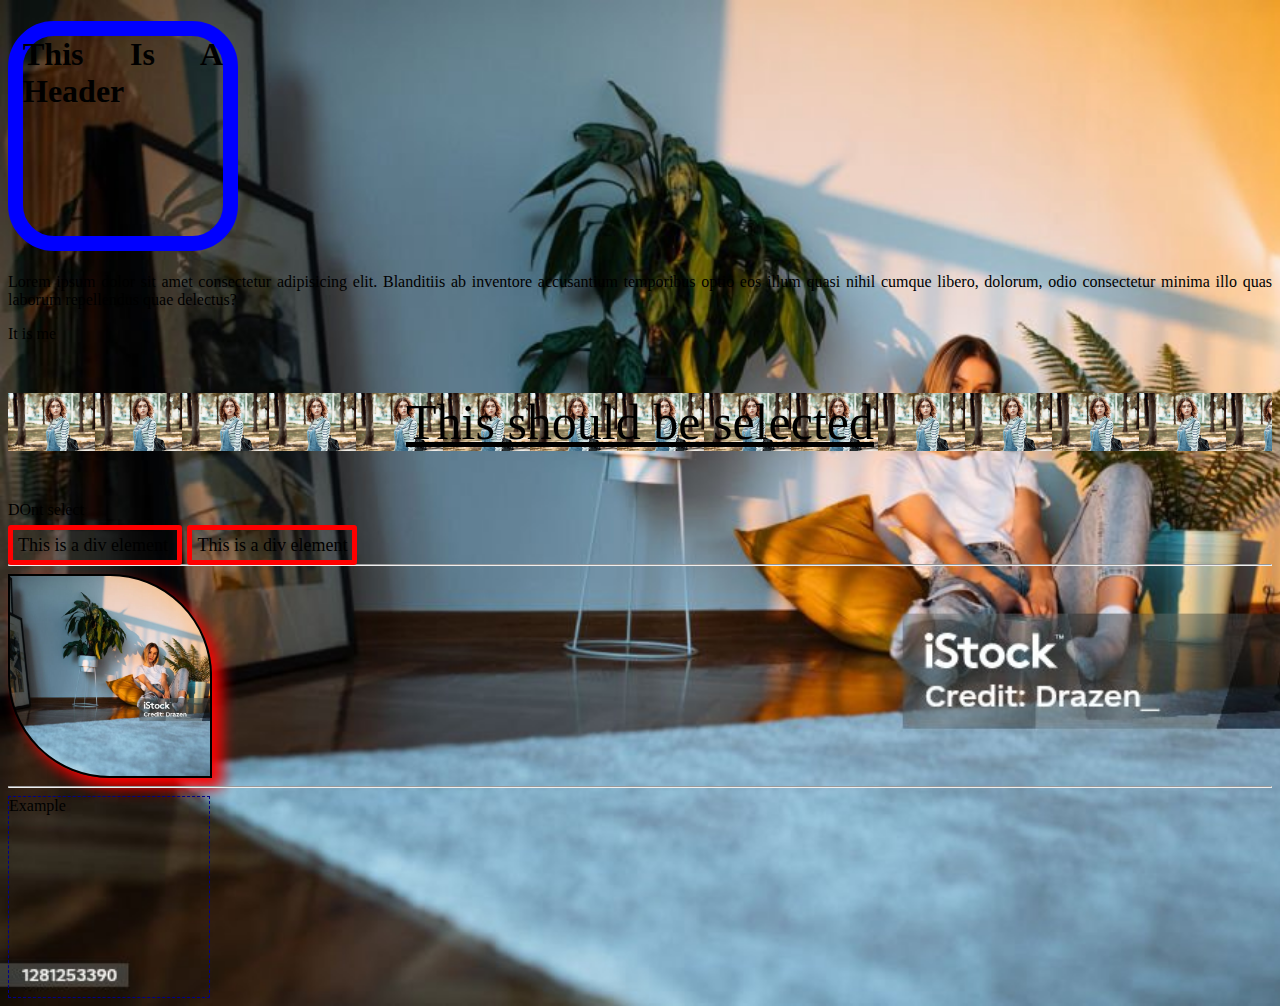
<file: index.html>
<!DOCTYPE html>
<html lang="en">
<head>
    <title>CSS 101</title>
        <style>
            div p#intro {
                background-image: url("images/jonas-svidras-bgoE05DFF9U-unsplash.jpg");
                background-size: contain;
                
                
                text-decoration: underline;
            }
            body {
               text-align: justify;
                background-image: url("images/istockphoto.jpg");
                background-size: cover;
            }
            .div{
                display: inline;
                border: 5px solid red;
                font-size: large;
                width: 200px;
                height: 200px;
                border-radius: 3px;
                margin-right: 5px;
                padding: 5px 5px 5px 5px;

            }
            h1.myClass {
                
                border: 15px solid black;
                text-transform: capitalize;
                height: 200px;
                border-radius: 20%;
                width: 200px;
                border-style: solid;
                border-color: blue;
            }
            div p#intro {
                font-size: 50px;
                text-align: center;
            }
            #box{
                width: 200px;
                height: 200px;
                background-image: url("images/istockphoto.jpg");
                background-position: center;
                background-size: cover;
                border: 2px solid black;
                border-radius: 0% 50% 0% 50%;
                box-shadow: 10px 10px 15px red;

            }
            #padding{
                width: 200px;
                height: 200px;
                border: 1px dashed darkblue;
                padding: ;
            }
        </style>


</head>
<body>
    <h1 class="myClass">This is a header</h1>
    <div class="myClass">Lorem ipsum dolor sit amet consectetur adipisicing elit. Blanditiis ab inventore accusantium temporibus optio eos illum quasi nihil cumque libero, dolorum, odio consectetur minima illo quas laborum repellendus quae delectus?</div> 
    <p>It is me</p> 
    <div>
        <p id="intro">This should be selected</p>
    </div>
    <p>DOnt select</p>

    <div class="div">
        This is a div element
    </div>
    <div class="div">
        This is a div element
    </div><br><hr>

    <div id="box"></div><hr>
    
    <div id="padding">Example</div>
</body>
</html>
</file>
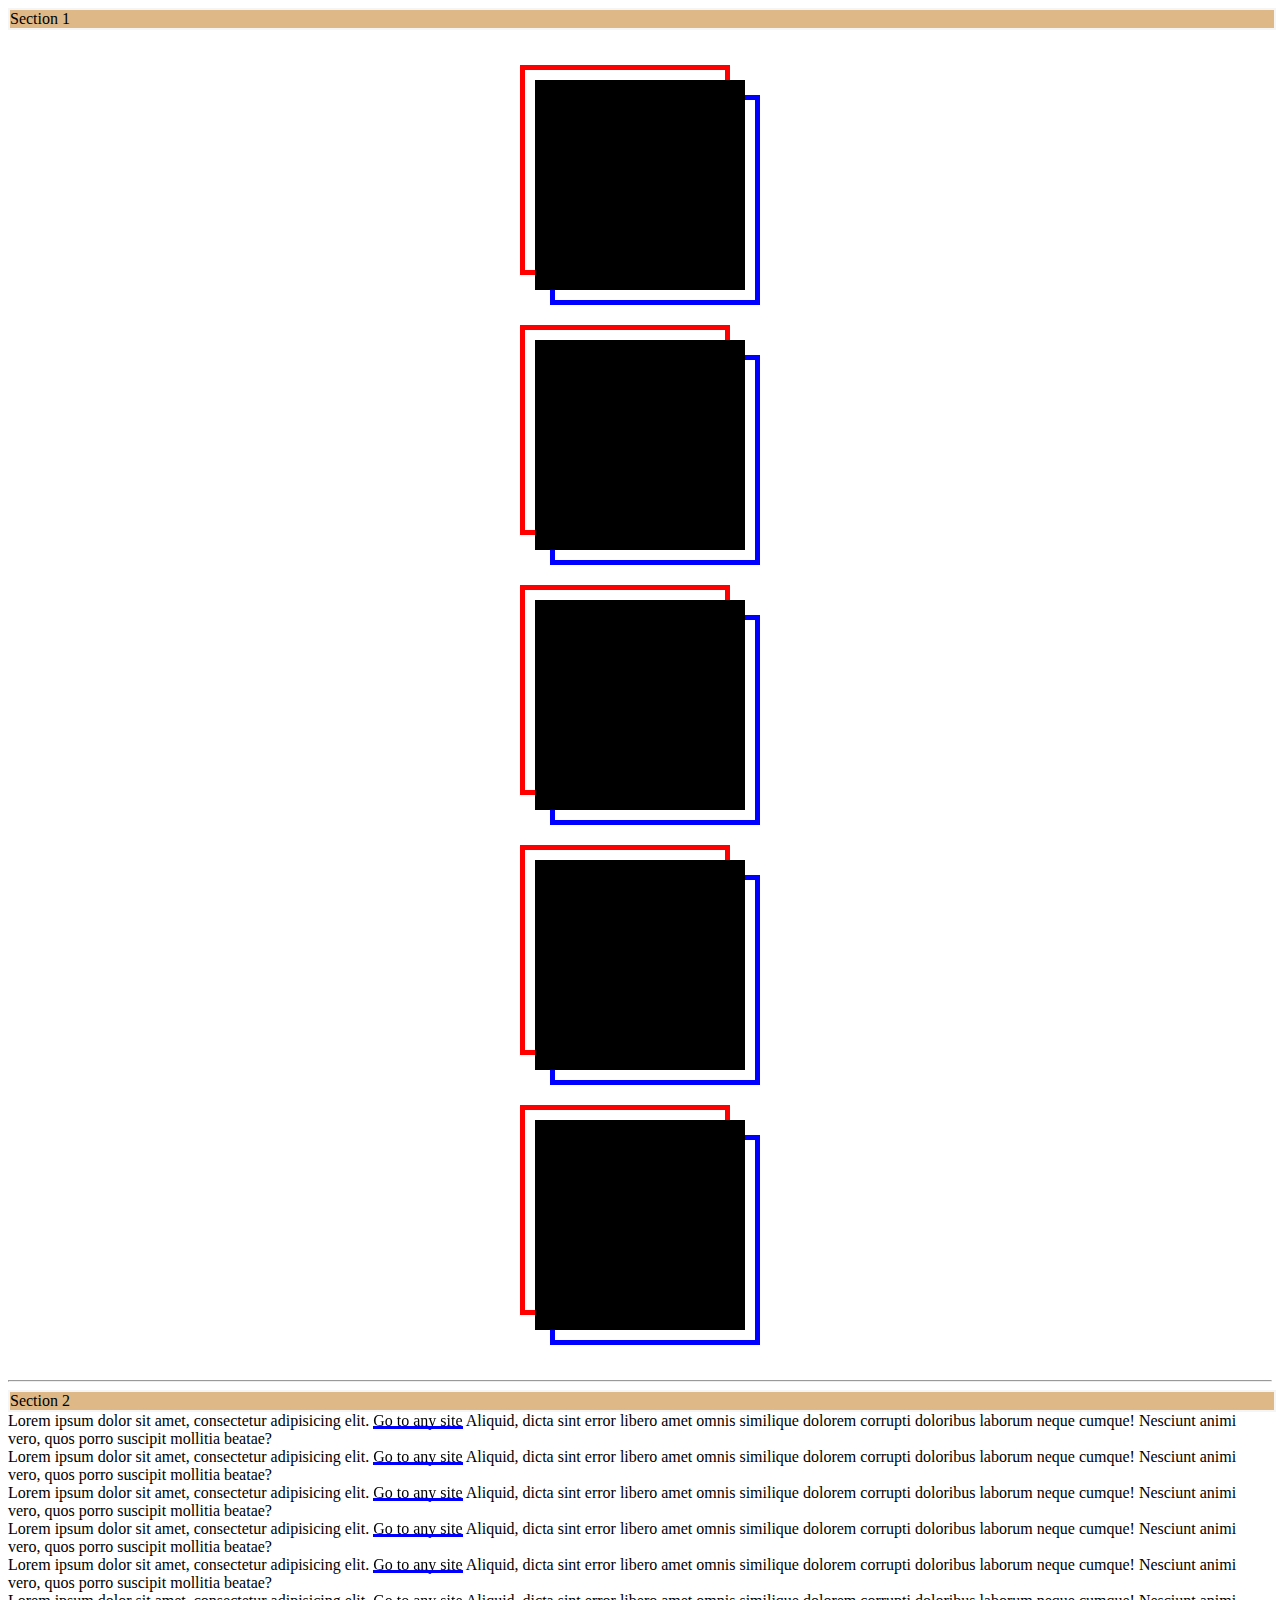
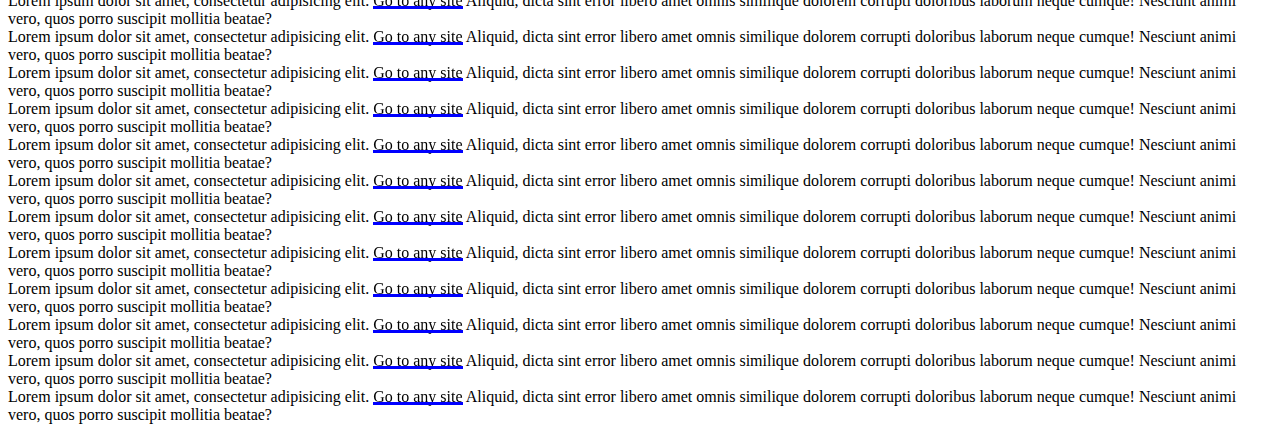
<file: class201.html>
<!DOCTYPE html>
<html lang="en">
<head>
    <meta charset="UTF-8">
    <meta name="viewport" content="width=device-width, initial-scale=1.0">
    <title>CSS 201</title>

    <style>
        /* body{
            margin: 0;
            padding: 0;
        } */

        .box{
            border: 5px solid black;
            width: 200px;
            height: 200px;
            /* overflow: auto; */
            margin: 50px auto;
            color: red;
            position: relative;
            background-color: black;

        }
        .box::after {
            content: ' ';
            display: block;
            border: 5px solid red;
            width: 100%;
            height: 100%;
            position: absolute;
            top: -20px;
            left: -20px;
            z-index: -1;
            
        }
      
        .box::before {
            content: ' ';
            display: block;
            border: 5px solid blue;
            width: 100%;
            height: 100%;
            position: absolute;
            bottom: -20px;
            right: -20px;
            z-index: -1;
            
        }

        a  {
            text-decoration: none;
            color: black;
            position: relative;
        }
        a::before {
            content: ' ';
            width: 100%;
            height: 3px;
            background-color: blue;
            position: absolute;
            bottom: 0;
            right: 0;
        }
        a:hover::before {
            height: 14px;
            z-index: -1;
        }
        
        .sticky {
            position: sticky;
            top: 0;
            left: 0;
            width: 100%;
            border: 2px solid #f5f5f5;
            color: black;
            background-color:burlywood ;
        }

        ::selection {
            background-color: green;
            color: white;
        }
    
        
    </style>
</head>
<body>
    <div>
        <div class="sticky">Section 1</div>
        <div class="box"></div>
        <div class="box"></div>
        <div class="box"></div>
        <div class="box"></div>
        <div class="box"></div><hr>
    </div>

    <div>
        <div class="sticky">Section 2</div>

        Lorem ipsum dolor sit amet, consectetur adipisicing elit. <a href="">Go to any site</a> Aliquid, dicta sint error libero amet omnis similique dolorem corrupti doloribus laborum neque cumque! Nesciunt animi vero, quos porro suscipit mollitia beatae?<br>
        Lorem ipsum dolor sit amet, consectetur adipisicing elit. <a href="">Go to any site</a> Aliquid, dicta sint error libero amet omnis similique dolorem corrupti doloribus laborum neque cumque! Nesciunt animi vero, quos porro suscipit mollitia beatae?<br>
        Lorem ipsum dolor sit amet, consectetur adipisicing elit. <a href="">Go to any site</a> Aliquid, dicta sint error libero amet omnis similique dolorem corrupti doloribus laborum neque cumque! Nesciunt animi vero, quos porro suscipit mollitia beatae?<br>
        Lorem ipsum dolor sit amet, consectetur adipisicing elit. <a href="">Go to any site</a> Aliquid, dicta sint error libero amet omnis similique dolorem corrupti doloribus laborum neque cumque! Nesciunt animi vero, quos porro suscipit mollitia beatae?<br>
        Lorem ipsum dolor sit amet, consectetur adipisicing elit. <a href="">Go to any site</a> Aliquid, dicta sint error libero amet omnis similique dolorem corrupti doloribus laborum neque cumque! Nesciunt animi vero, quos porro suscipit mollitia beatae?<br>
        Lorem ipsum dolor sit amet, consectetur adipisicing elit. <a href="">Go to any site</a> Aliquid, dicta sint error libero amet omnis similique dolorem corrupti doloribus laborum neque cumque! Nesciunt animi vero, quos porro suscipit mollitia beatae?<br>
        Lorem ipsum dolor sit amet, consectetur adipisicing elit. <a href="">Go to any site</a> Aliquid, dicta sint error libero amet omnis similique dolorem corrupti doloribus laborum neque cumque! Nesciunt animi vero, quos porro suscipit mollitia beatae?<br>
        Lorem ipsum dolor sit amet, consectetur adipisicing elit. <a href="">Go to any site</a> Aliquid, dicta sint error libero amet omnis similique dolorem corrupti doloribus laborum neque cumque! Nesciunt animi vero, quos porro suscipit mollitia beatae?<br>
        Lorem ipsum dolor sit amet, consectetur adipisicing elit. <a href="">Go to any site</a> Aliquid, dicta sint error libero amet omnis similique dolorem corrupti doloribus laborum neque cumque! Nesciunt animi vero, quos porro suscipit mollitia beatae?<br>
        Lorem ipsum dolor sit amet, consectetur adipisicing elit. <a href="">Go to any site</a> Aliquid, dicta sint error libero amet omnis similique dolorem corrupti doloribus laborum neque cumque! Nesciunt animi vero, quos porro suscipit mollitia beatae?<br>
        Lorem ipsum dolor sit amet, consectetur adipisicing elit. <a href="">Go to any site</a> Aliquid, dicta sint error libero amet omnis similique dolorem corrupti doloribus laborum neque cumque! Nesciunt animi vero, quos porro suscipit mollitia beatae?<br>
        Lorem ipsum dolor sit amet, consectetur adipisicing elit. <a href="">Go to any site</a> Aliquid, dicta sint error libero amet omnis similique dolorem corrupti doloribus laborum neque cumque! Nesciunt animi vero, quos porro suscipit mollitia beatae?<br>
        Lorem ipsum dolor sit amet, consectetur adipisicing elit. <a href="">Go to any site</a> Aliquid, dicta sint error libero amet omnis similique dolorem corrupti doloribus laborum neque cumque! Nesciunt animi vero, quos porro suscipit mollitia beatae?<br>
        Lorem ipsum dolor sit amet, consectetur adipisicing elit. <a href="">Go to any site</a> Aliquid, dicta sint error libero amet omnis similique dolorem corrupti doloribus laborum neque cumque! Nesciunt animi vero, quos porro suscipit mollitia beatae?<br>
        Lorem ipsum dolor sit amet, consectetur adipisicing elit. <a href="">Go to any site</a> Aliquid, dicta sint error libero amet omnis similique dolorem corrupti doloribus laborum neque cumque! Nesciunt animi vero, quos porro suscipit mollitia beatae?<br>
        Lorem ipsum dolor sit amet, consectetur adipisicing elit. <a href="">Go to any site</a> Aliquid, dicta sint error libero amet omnis similique dolorem corrupti doloribus laborum neque cumque! Nesciunt animi vero, quos porro suscipit mollitia beatae?<br>
        Lorem ipsum dolor sit amet, consectetur adipisicing elit. <a href="">Go to any site</a> Aliquid, dicta sint error libero amet omnis similique dolorem corrupti doloribus laborum neque cumque! Nesciunt animi vero, quos porro suscipit mollitia beatae?<br>
        


    </div>
    
    
    
</body>
</html>
</file>
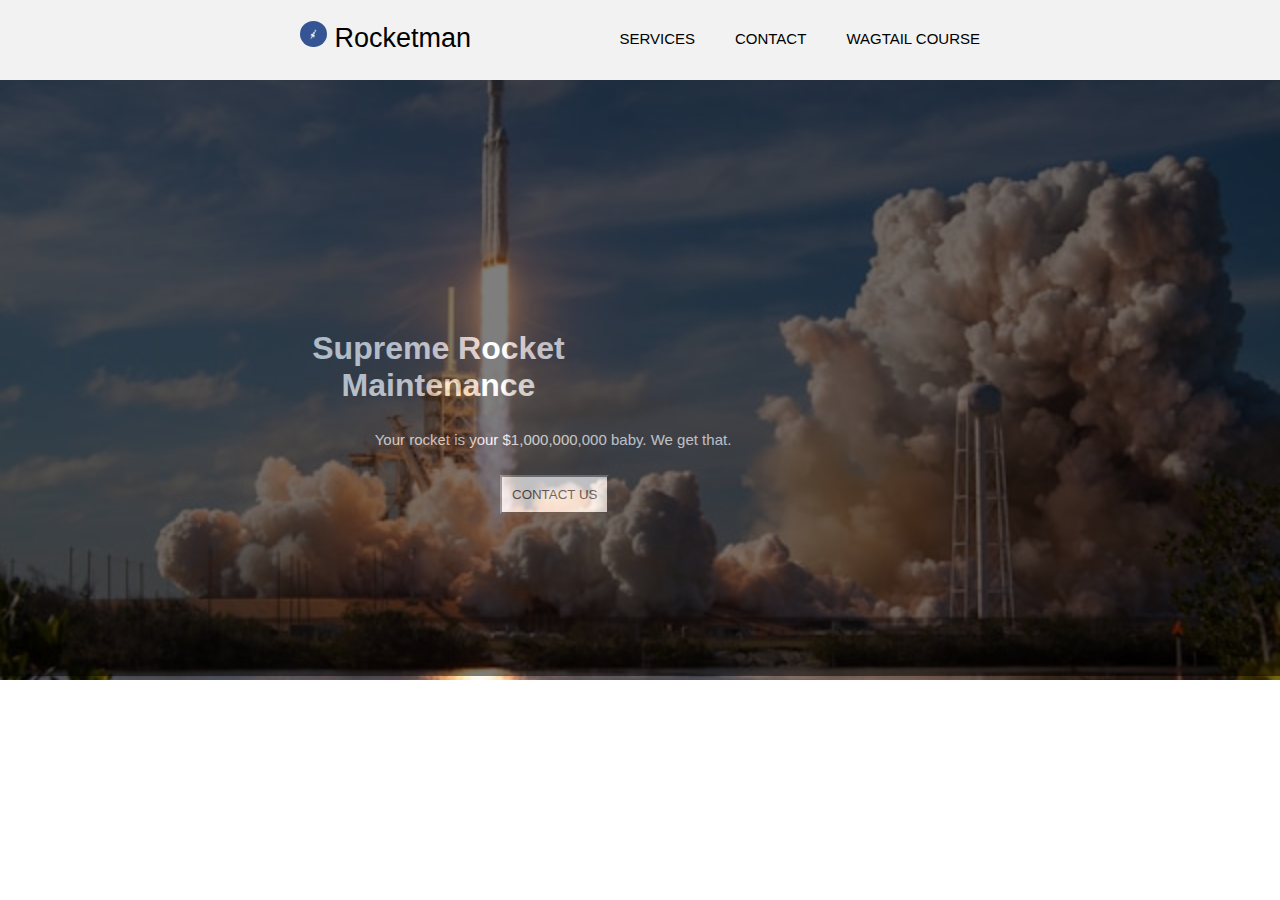
<file: css101_project.html>
<!DOCTYPE html>
<html lang="en">
<head>
    <meta charset="UTF-8">
    <meta name="viewport" content="width=device-width, initial-scale=1.0">
    <title>CSS101 Final Project</title>
    
    <link rel="stylesheet" href="style101.css">
    
</head>
<body>
    <div class="upper_div">
        <P class="rocketman">
            <img src="images/logo.jpg" alt="" class="image">
            Rocketman
        </P>

        <ul class="list_style" style="float: right;">
            <li>WAGTAIL COURSE</li>
        </ul>
        <ul class="list_style" style="float: right;">
            <li>CONTACT</li>
        </ul>
        <ul class="list_style" style="float: right;">
            <li>SERVICES</li>
        </ul>   
    </div>

    <div class="lower_div">   
        
        <div  class="opacity_box">
            <h1 class="lower_div_element">
                Supreme Rocket Maintenance <br>
            </h1>
            <p class="lower_div_element lower_1">Your rocket is your $1,000,000,000 baby. We get that.</p>
            <form action="" style="padding-left: 500px;">
                <button type="button" class="button_fix">CONTACT US</button>
            </form>
        </div>
     
    </div>



</body>
</html>
</file>
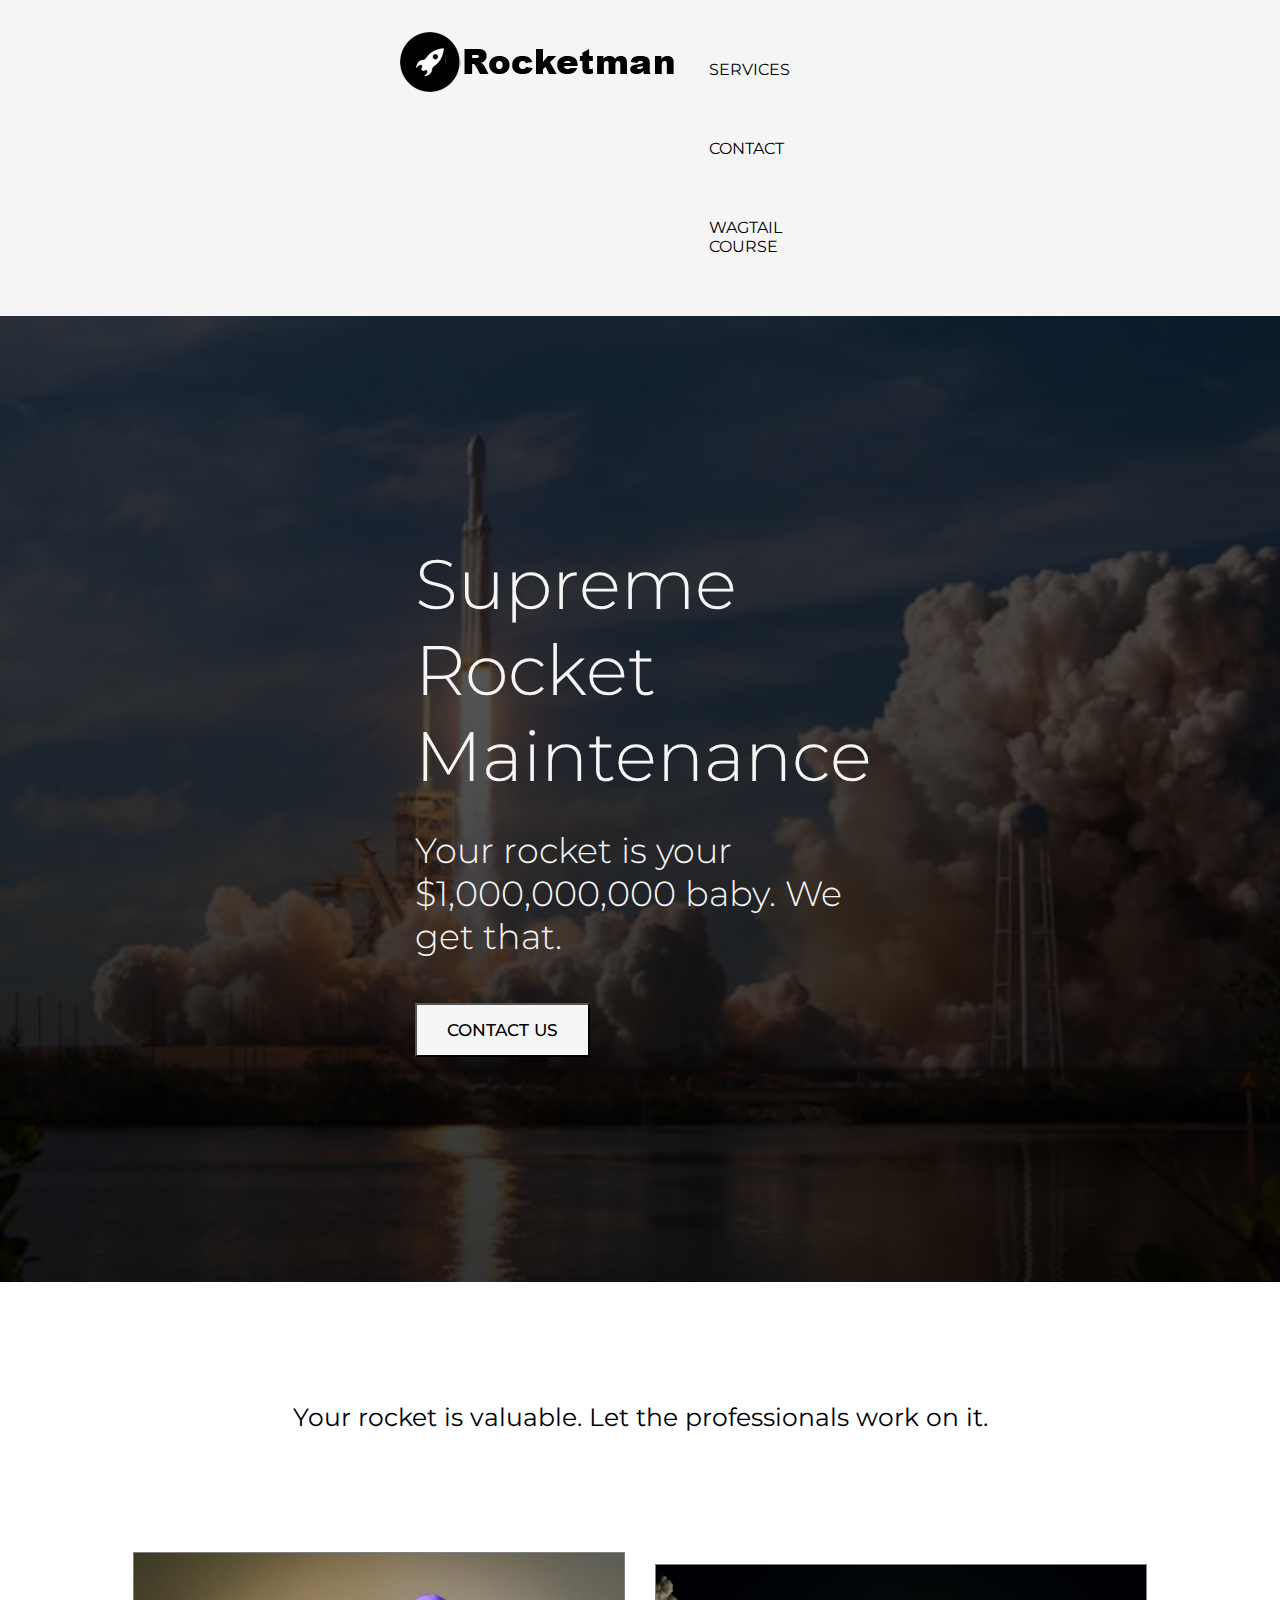
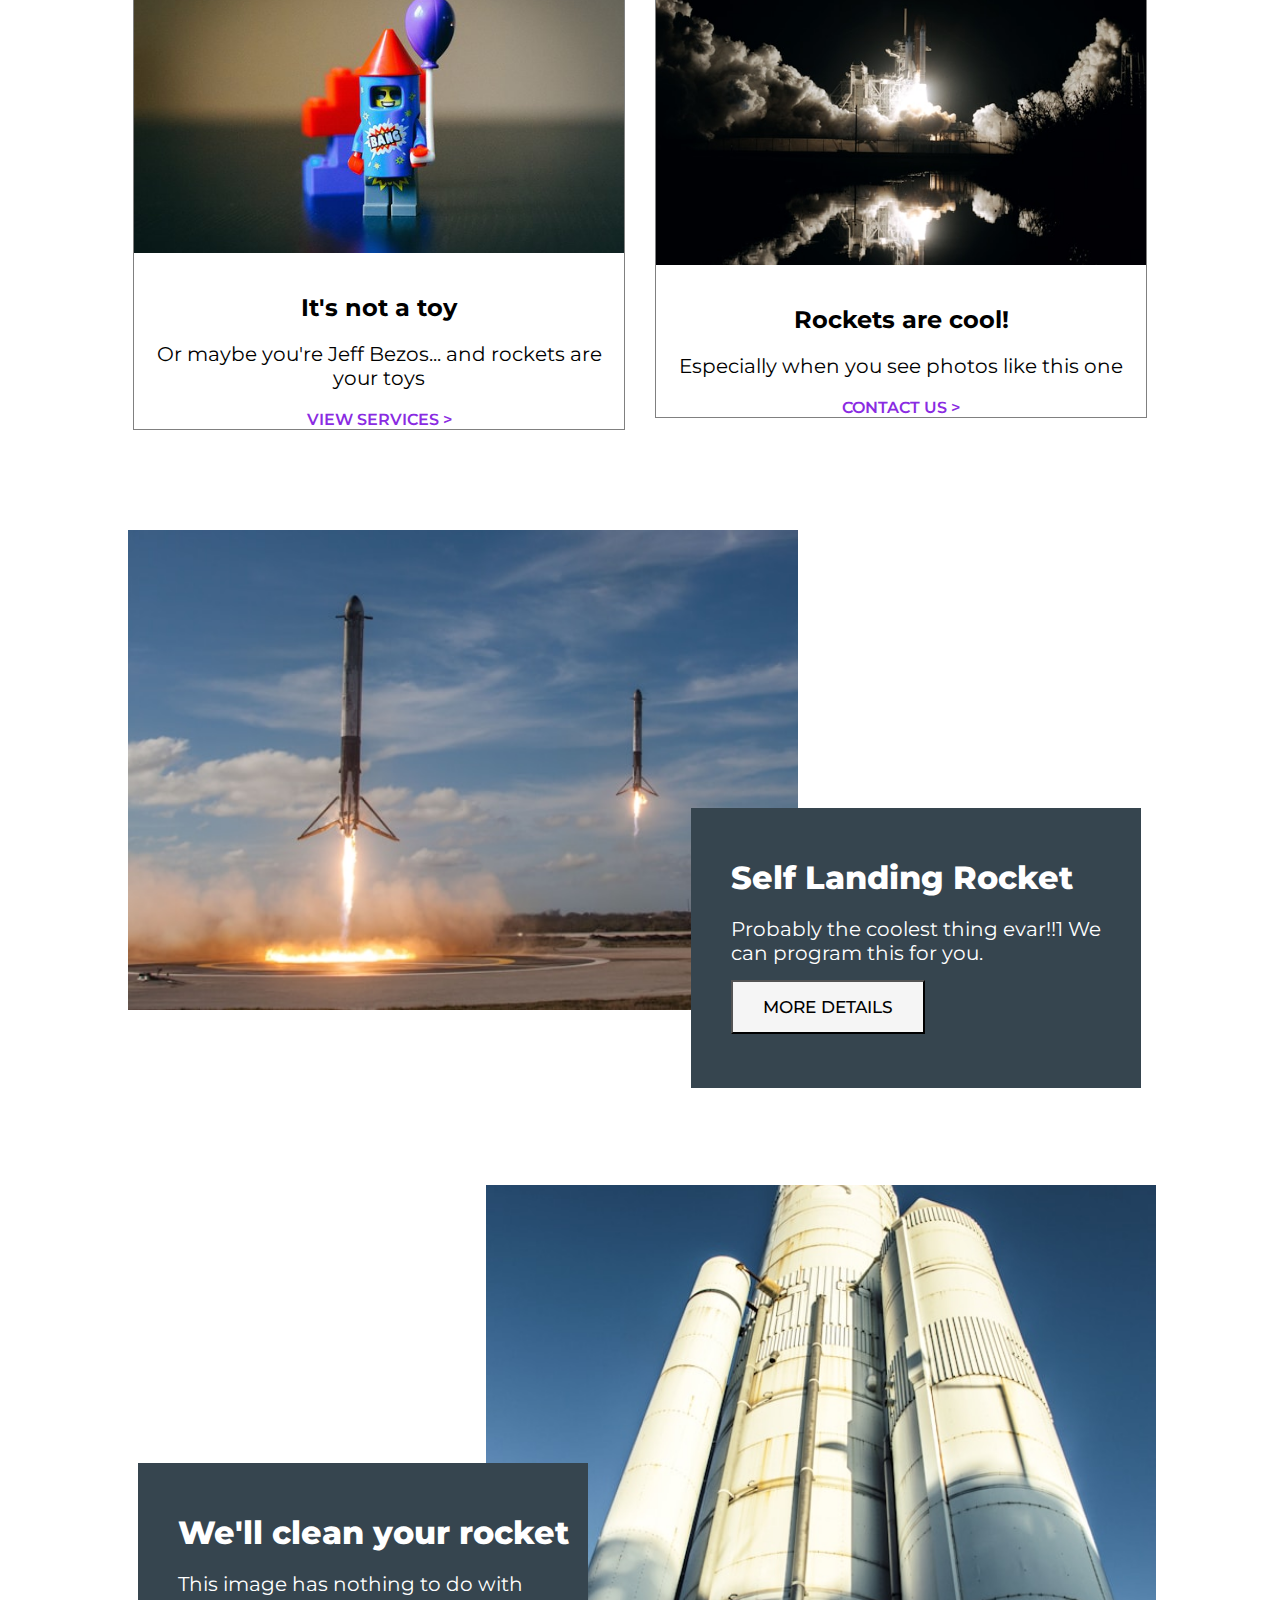
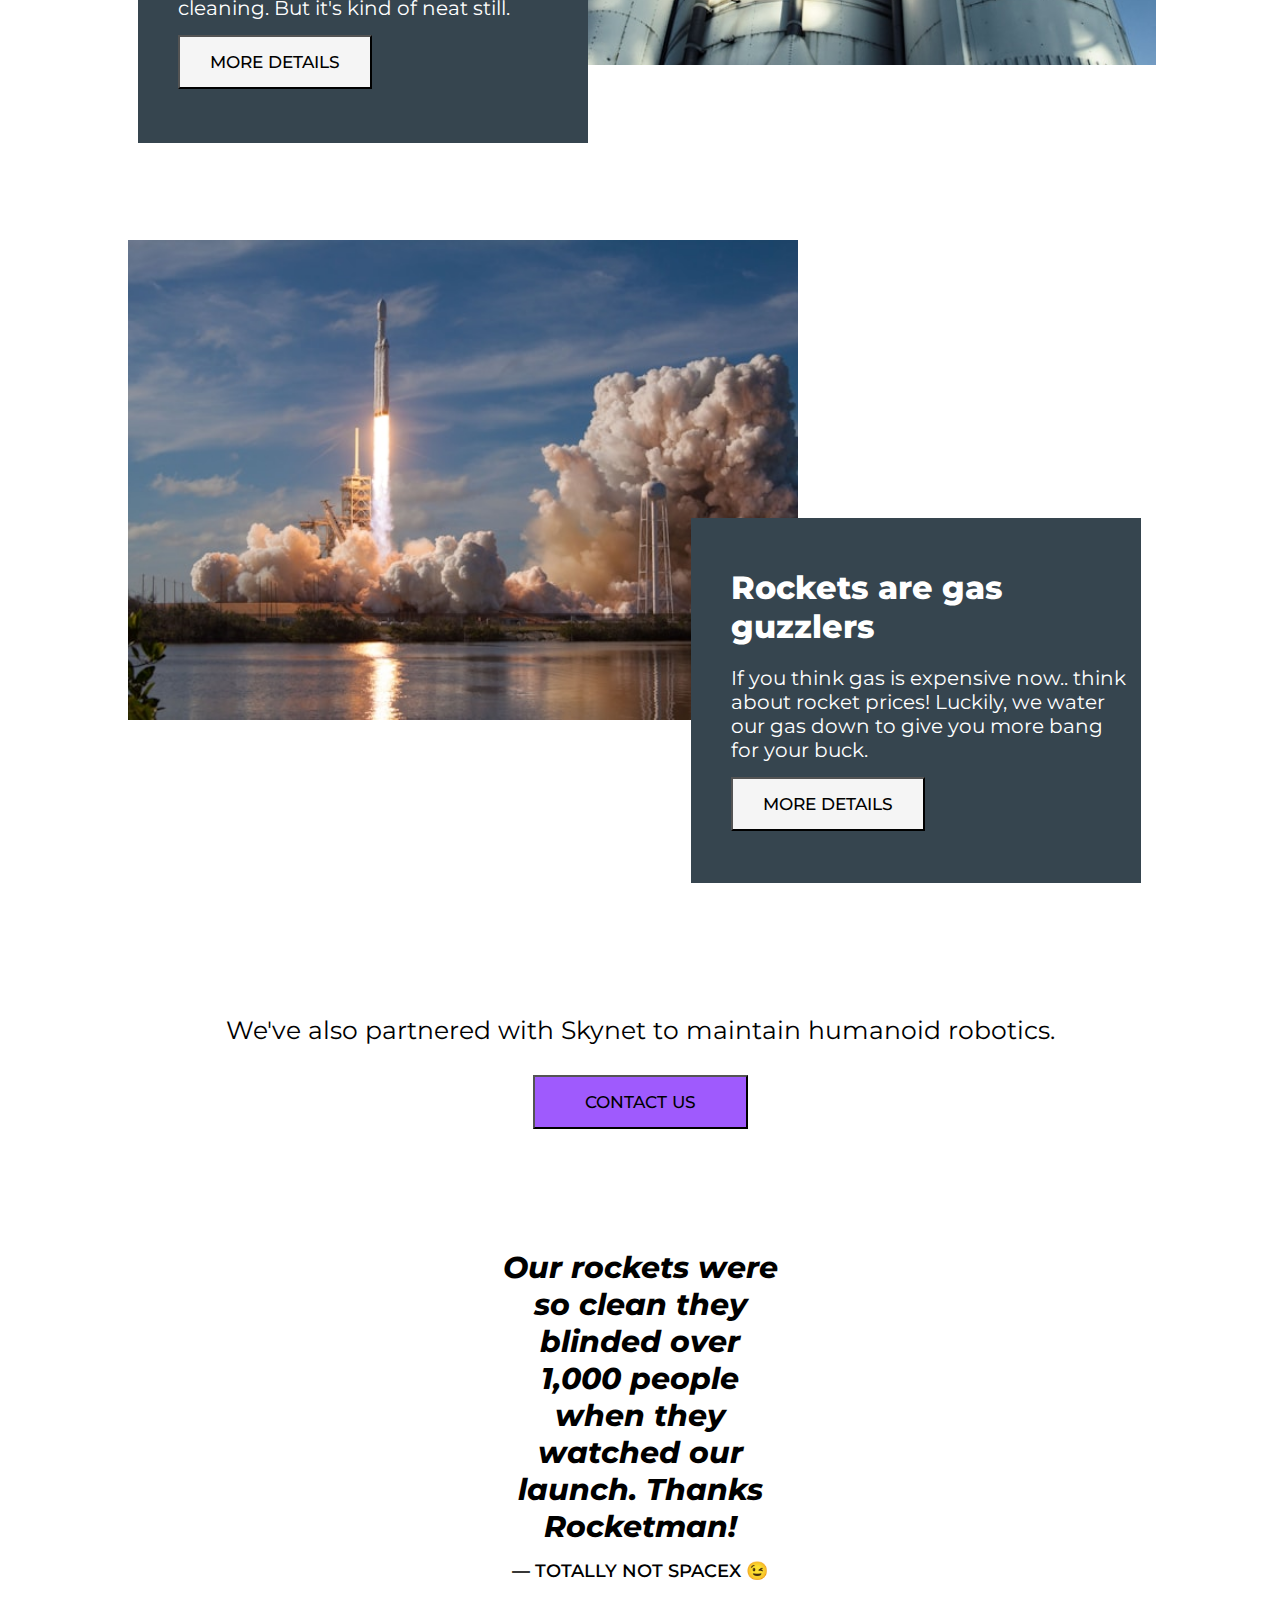
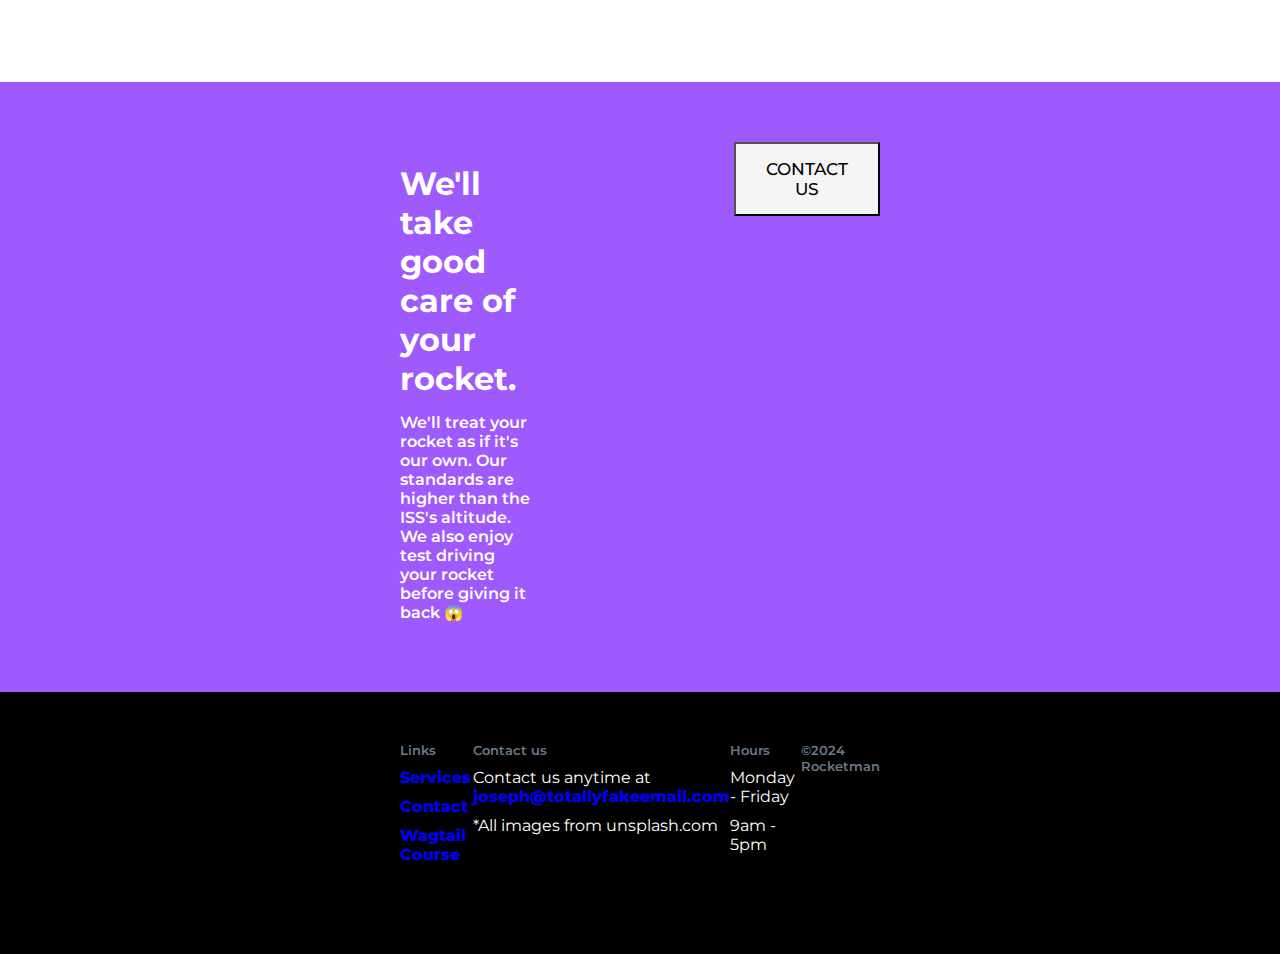
<file: css201_project.html>
<!DOCTYPE html>
<html lang="en">
<head>
    <meta charset="UTF-8">
    <meta name="viewport" content="width=device-width, initial-scale=1.0">
    <title>CSS 201 Project</title>

    <link rel="stylesheet" href="style201.css">


</head>
<body>
    
    
    <div class="container">
        <a href="https://rocketman.learnwagtail.com/" class="container-elements">
            <img src="images-css201/logo.24c25970fb09.png" alt="Rocketman">
        </a>
        <nav class="container-elements">
            <ul class="nav-links">
                <li><a href="https://rocketman.learnwagtail.com/services/">Services</a></li>
                <li><a href="https://rocketman.learnwagtail.com/contact/">Contact</a></li>
                <li><a href="https://learnwagtail.com/courses/wagtail-for-beginners/">Wagtail course</a></li>
            </ul>
        </nav>
    </div>

    <div class="hero">
        <h1 class="hero-items item">Supreme Rocket Maintenance</h1>
        <p class="hero-items item1">Your rocket is your $1,000,000,000 baby. We get that.</p>
        <button type="button" class="hero-items item2">
            CONTACT US
        </button>
    </div>

    <div class="below-hero-text">
        <p>Your rocket is valuable. Let the professionals work on it.</p>
    </div>

    <div class="toy-section">
        <div class="card">
            <div class="card-image card-image1">
            </div>
            <h2 class="text-item">It's not a toy</h2>
            <p class="text-item">Or maybe you're Jeff Bezos... and rockets are your toys</p>
            <a href="#" class="text-item">VIEW SERVICES ></a>
        </div>

        <div class="card">
            <div class="card-image card-image2">
            </div>
            <h2 class="text-item">Rockets are cool!</h2>
            <p class="text-item">Especially when you see photos like this one</p>
            <a href="#" class="text-item">CONTACT US ></a>
        </div>
    </div>

    <div class="first-card">
        <div class="first-card-image"></div>
        <div class="first-card-image1  ">
            <h1 class="first-card-image-item1">Self Landing Rocket</h1>
            <p class="first-card-image-item2">Probably the coolest thing evar!!1 We can program this for you.</p>
            <button type="button" class="first-card-image-item3">MORE DETAILS</button>
        </div>
    </div>

    <div class="second-card">
        <div class="second-card-image"></div>
        <div class="second-card-image1">
            <h1 class="second-card-image-item1">We'll clean your rocket</h1>
            <p class="second-card-image-item2">This image has nothing to do with cleaning. But it's kind of neat still.</p>
            <button type="button" class="second-card-image-item3">MORE DETAILS</button>
        </div>
    </div>

    <div class="third-card">
        <div class="third-card-image"></div>
        <div class="third-card-image1">
            <h1 class="third-card-image-item1">Rockets are gas guzzlers</h1>
            <p class="third-card-image-item2">If you think gas is expensive now.. think about rocket prices! Luckily, we water our gas down to give you more bang for your buck.</p>
            <button type="button" class="third-card-image-item3">MORE DETAILS</button>
        </div>
    </div>

    <div class="below-card-text">
        <p>We've also partnered with Skynet to maintain humanoid robotics.</p>
        <button type="button">CONTACT US</button>
    </div>

    <div class="below-card-text2">
        <p class="below-card-text2-item1"><i>Our rockets were so clean they blinded over 1,000 people when they watched our launch. Thanks Rocketman!</i></p>
        <p class="below-card-text2-item2">— TOTALLY NOT SPACEX 😉</p>
    </div>

    <div class="contact-us">
       <div class="contact-us-text">
        <h1>We'll take good care of your rocket.</h1>
        <p>We'll treat your rocket as if it's our own. Our standards are higher than the ISS's altitude. We also enjoy test driving your rocket before giving it back 😱</p>
       </div> 
       <div class="contact-us-button">
            <button type="button">CONTACT US</button>
       </div>
    </div>

    <div class="additional-info">
        <div>
            <ul>
                <li class="header">Links</li>
                <li class="mini-items"><a href="#">Services</a></li>
                <li class="mini-items"><a href="#">Contact</a></li>
                <li class="mini-items"><a href="#">Wagtail Course</a></li>
            </ul>
        </div> 
        <div>   
            <ul>
                <li class="header">Contact us</li>
                <li class="mini-items">Contact us anytime at <a href="#">joseph@totallyfakeemail.com</a></li>
                <li class="mini-items">*All images from unsplash.com</li>
            </ul>
        </div>
        <div>    
            <ul>
                <li class="header">Hours</li>
                <li class="mini-items">Monday - Friday</li>
                <li class="mini-items">9am - 5pm</li>
            </ul>
        </div>   
        <div class="header">
            &copy;2024 Rocketman
        </div> 
        </div>
    
    </div>

</body>
</html>
</file>
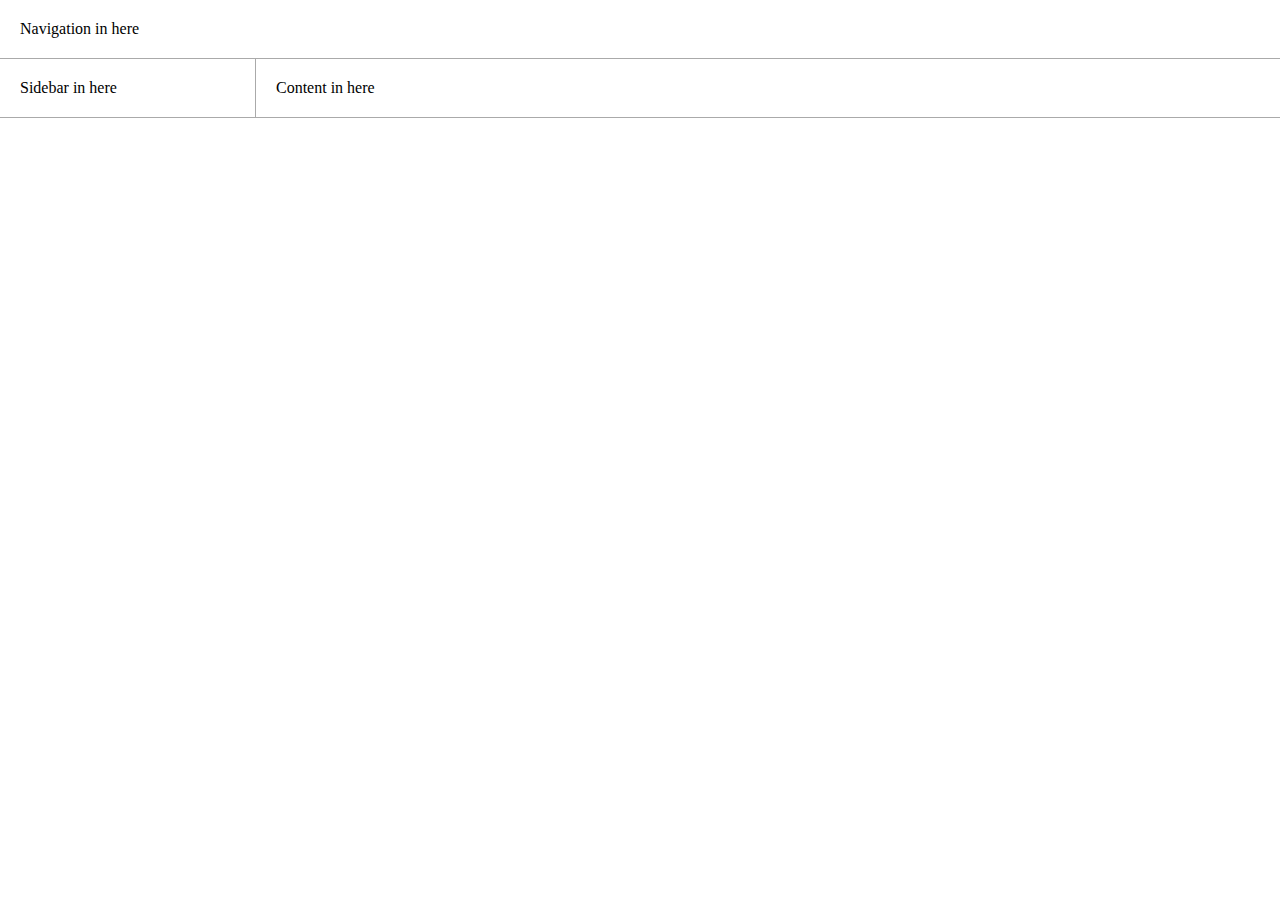
<file: css301.html>
<!DOCTYPE html>
<html lang="en">
<head>
    <meta charset="UTF-8">
    <meta name="viewport" content="width=device-width, initial-scale=1.0">
    <title>CSS 301</title>

    <style> 

       * {
        box-sizing: border-box;
       } 
       body {
        margin: 0;
        padding: 0;
       }

       .layout {
        display: flex;
        flex-wrap: wrap;
       }

       .nav {
        flex-basis: 100%;
        border-bottom: 1px solid #aaa;
        padding: 20px;
       }
       .sidebar {
        flex-basis: 20%;
        padding: 20px;
        border-bottom:  1px solid #aaa;
        border-right: 1px solid #aaa
       }
       .content {
        flex-basis: 80%;
        padding: 20px;
        border-bottom: 1px solid #aaa;
       }

       @media (max-width: 460px) {
        .sidebar, .content {
            flex-basis: 100%;
            border-right: 0;
        }
       }
       @media (max-width: 300px) {
        .sidebar {
            display: none;
        }
       }

    </style>
</head>
<body>
    
    
    <div class="layout">
        <div class="nav">
            Navigation in here
        </div>
        <div class="sidebar">
            Sidebar in here
        </div>
        <div class="content">
            Content in here
        </div>
    </div>

</body>
</html>
</file>
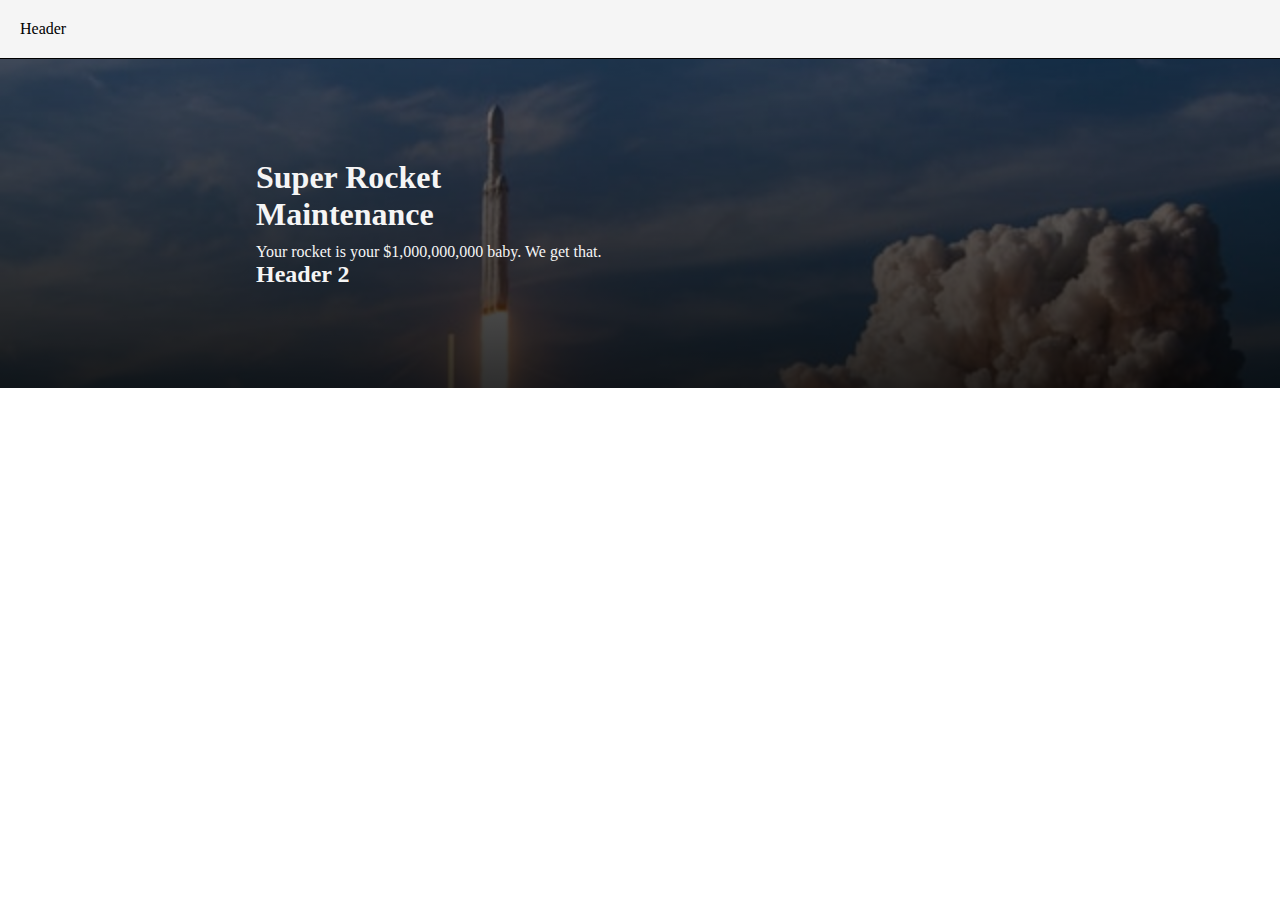
<file: flexbox.html>
<!DOCTYPE html>
<html lang="en">
<head>
    <meta charset="UTF-8">
    <meta name="viewport" content="width=device-width, initial-scale=1.0">
    <title>Flexbox</title>

    <style>
        * {
            margin: 0;
            padding: 0;
            box-sizing: border-box;
        }
        

        #container {
            display: flex;
            flex-wrap: wrap;
            background-image: linear-gradient(180deg, 
                                    rgba(0,0,0,0.3004740168539326) 0%, 
                                    rgba(0,0,0,0.8229459269662921) 100%),
                                    
                                    url(images/spacex-rocket-image.jpg);
            background-size: cover;
            color: #f5f5f5;
        }
        /* #container div {
            border: 1px solid black;
            
        } */

        .header {
            border-bottom: 1px solid black;
            flex-basis: 100%;
            padding: 20px;
            background-color: #f5f5f5;
            color: black;
        }
        .navigation {
            flex-basis: 20%;
            flex-grow: 0;
            flex-shrink: 0;
        }
        .content {
            flex-basis: 80%;
            flex-wrap: wrap;
            flex-grow: 0;
            flex-shrink: 0;
            padding: 100px;
            padding-left: 0;
        }


    </style>

</head>
<body>
    
    <div id="container">
        <div class="header">Header</div>
        <div class="navigation"></div>
        <div class="content">
            <h1>Super Rocket</h1>
            <h1>Maintenance</h1>
            <p style="margin-top: 10px;">Your rocket is your $1,000,000,000 baby. We get that.</p>
            <h2>Header 2</h2>
        </div>
        
    </div>



</body>
</html>
</file>
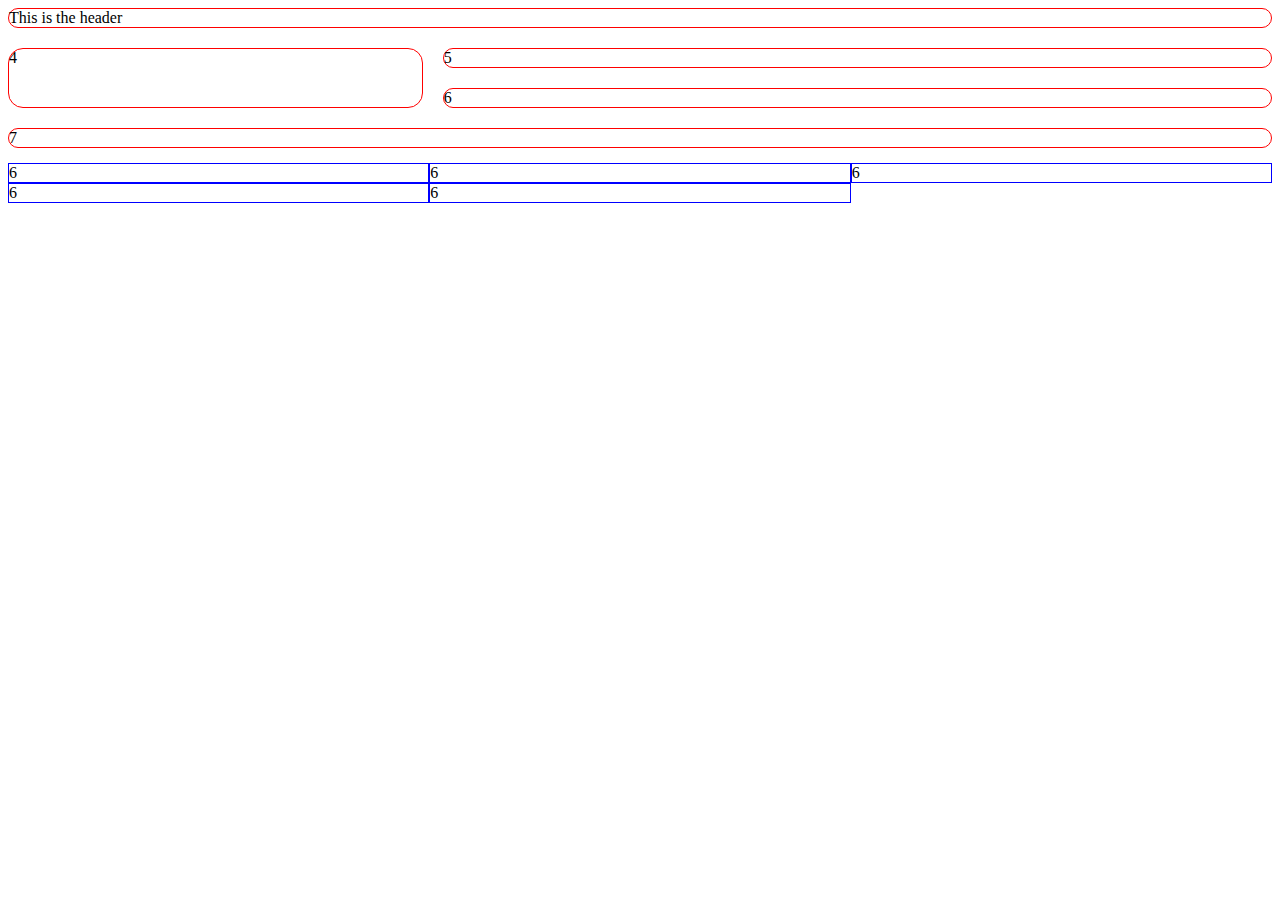
<file: grid.html>
<!DOCTYPE html>
<html lang="en">
<head>
    <meta charset="UTF-8">
    <meta name="viewport" content="width=device-width, initial-scale=1.0">
    <title>Grid</title>

    <style>

        * {
            box-sizing: border-box;
        }

        #grid {
            display: grid;
            grid-template-columns: auto auto auto;
            grid-column-gap: 20px;
            grid-row-gap: 20px;
        }
        #grid2 {
            display: grid;
            grid-template-columns: auto auto auto;
            margin-top: 15px;
        }

        .second {
            border: 1px solid blue;
            
        }

        .item {
            border: 1px solid red;
            border-radius: 15px;
        }
        .item1, .item7 {
            grid-column-start: 1;
            grid-column-end: 4;
        }
        .item4 {
            grid-row-start: 2;
            grid-row-end: 4;
        }
        .item5, .item6 {
            grid-column-start: 2;
            grid-column-end: 4;        }
    
    </style>

</head>
<body>
    
    <div id="grid">
        <div class="item item1">This is the header</div>
        <div class="item item4">4</div>
        <div class="item item5">5</div>
        <div class="item item6">6</div>
        <div class="item item7">7</div>
    </div>
    <div id="grid2">
        <div class="second">6</div>
        <div class="second">6</div>
        <div class="second">6</div>
        <div class="second">6</div>
        <div class="second">6</div>

    </div>



</body>
</html>
</file>
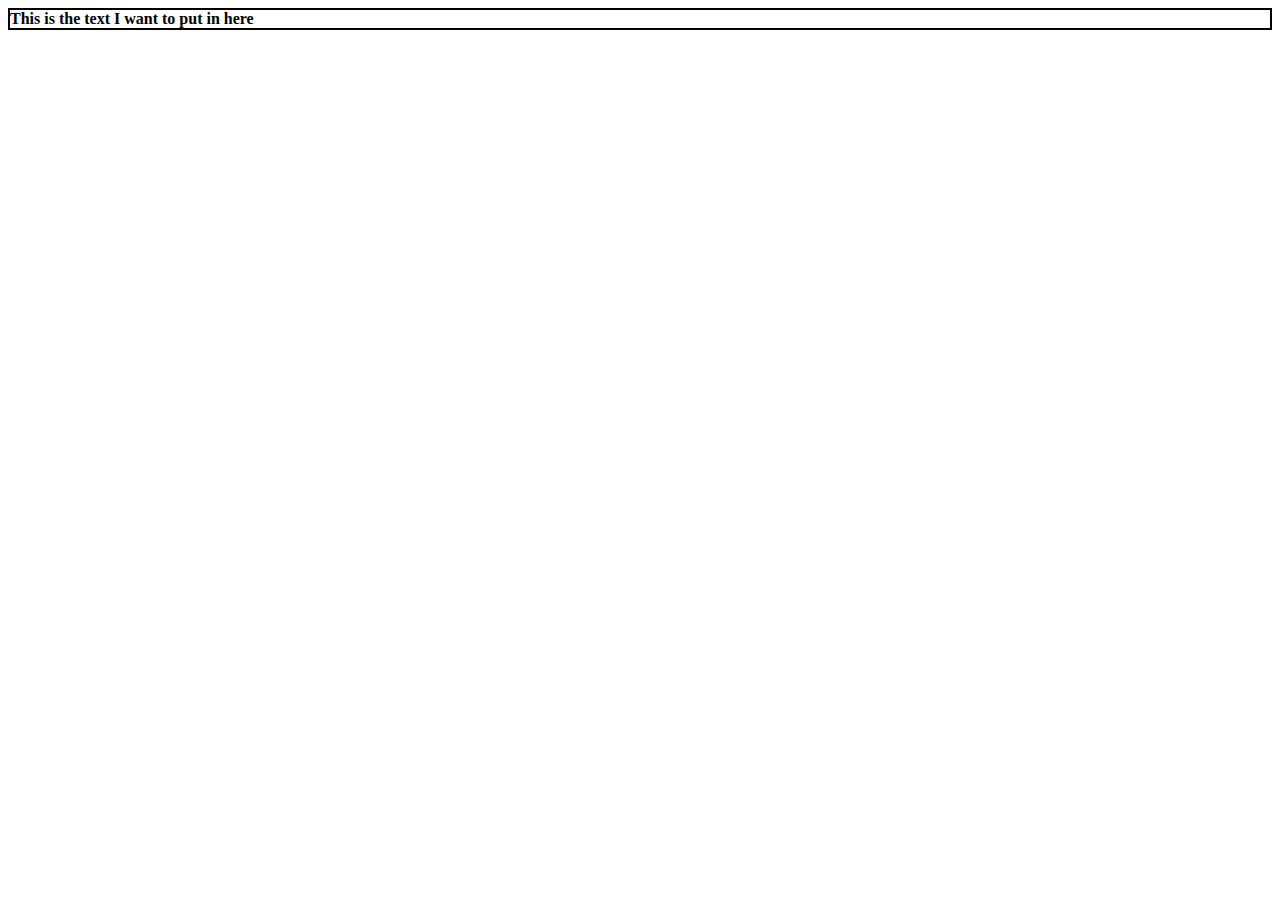
<file: newdoc.html>
<!DOCTYPE html>
<html lang="en">
<head>
    <meta charset="UTF-8">
    <meta name="viewport" content="width=device-width, initial-scale=1.0">
    <title>CSS 102</title>

    <!-- <link rel="stylesheet" href="style.css"> -->
    <style>
        #pad {
            border: 2px solid black;
            
        }
    </style>
</head>
<body>

        <div id="pad">
            <strong>This is the text I want to put in here</strong>
        </div>
    
</body>
</html>
</file>
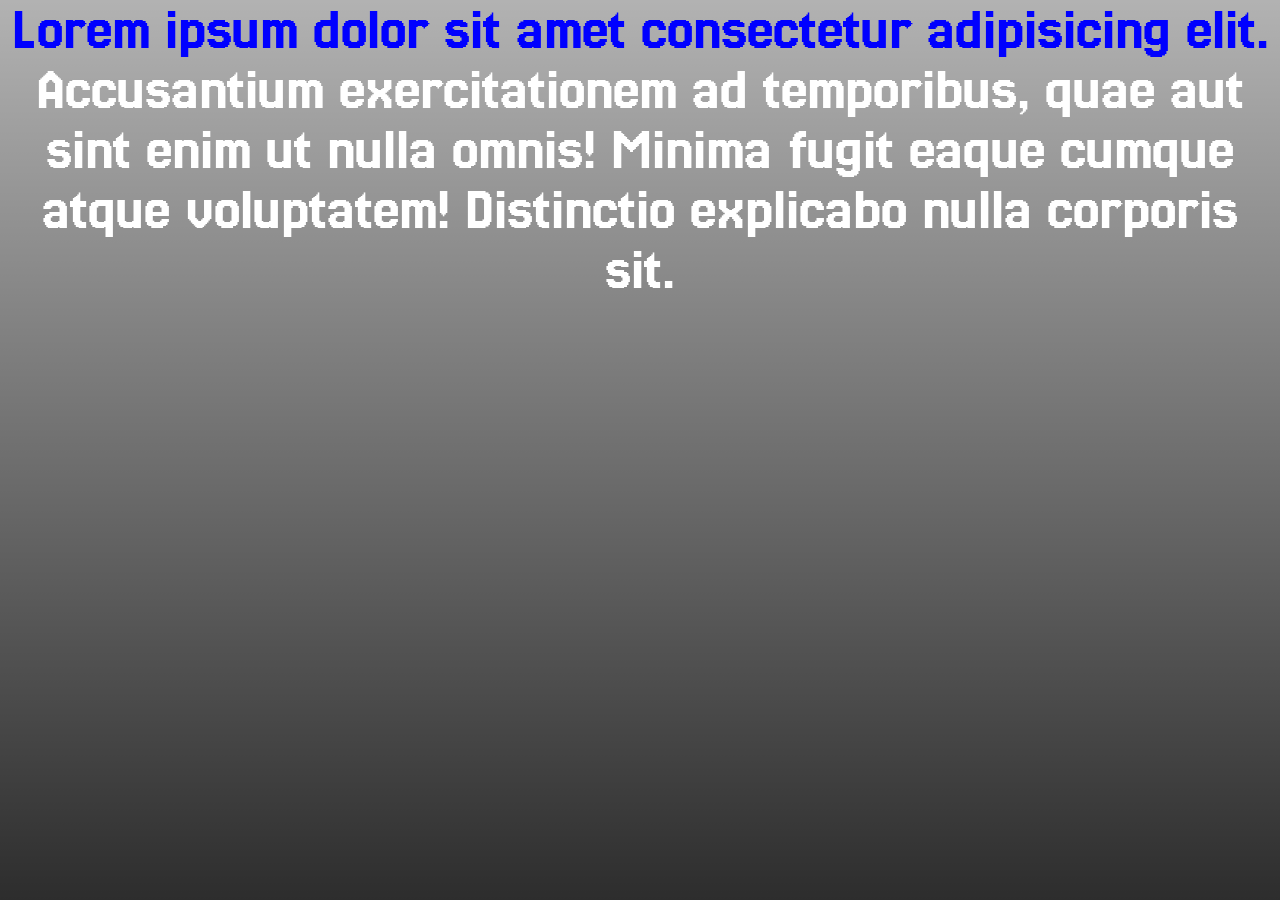
<file: sample_css.html>
<!DOCTYPE html>
<html lang="en">
<head>
    <meta charset="UTF-8">
    <meta name="viewport" content="width=device-width, initial-scale=1.0">
    <title>Document</title>

    <link href="https://fonts.googleapis.com/css2?family=Jersey+25&display=swap" rel="stylesheet">
    
    <style>

       
        /* a {
            display: inline-block;
            border: 1px solid black;
            padding: 5px 15px;
            text-decoration: none;
            transition: background-color .2s,
                        color .4s;


            
        }

        a:hover {
            background-color: black;
            color: red;
        } */

        body, html {
            height: 100%;
            margin: 0;
            padding: 0;
        }

        body {
            background-image: linear-gradient(180deg, 
                                    rgba(0,0,0,0.3004740168539326) 0%, 
                                    rgba(0,0,0,0.8229459269662921) 100%),
                                
                                url(https://images.unsplash.com/photo-1517976487492-5750f3195933?q=80&w=1470&auto=format&fit=crop&ixlib=rb-4.0.3&ixid=M3wxMjA3fDB8MHxwaG90by1wYWdlfHx8fGVufDB8fHx8fA%3D%3D);
            background-size: cover;
            font-family: "Jersey 25", sans-serif;
            font-size: 60px;
            color: white;
            text-align: center;            

        }
        body::first-line {
            color: blue;
        }

    </style>
</head>
<body>
    Lorem ipsum dolor sit amet consectetur adipisicing elit. Accusantium exercitationem ad temporibus, quae aut sint enim ut nulla omnis! Minima fugit eaque cumque atque voluptatem! Distinctio explicabo nulla corporis sit.
    

</body>
</html>
</file>
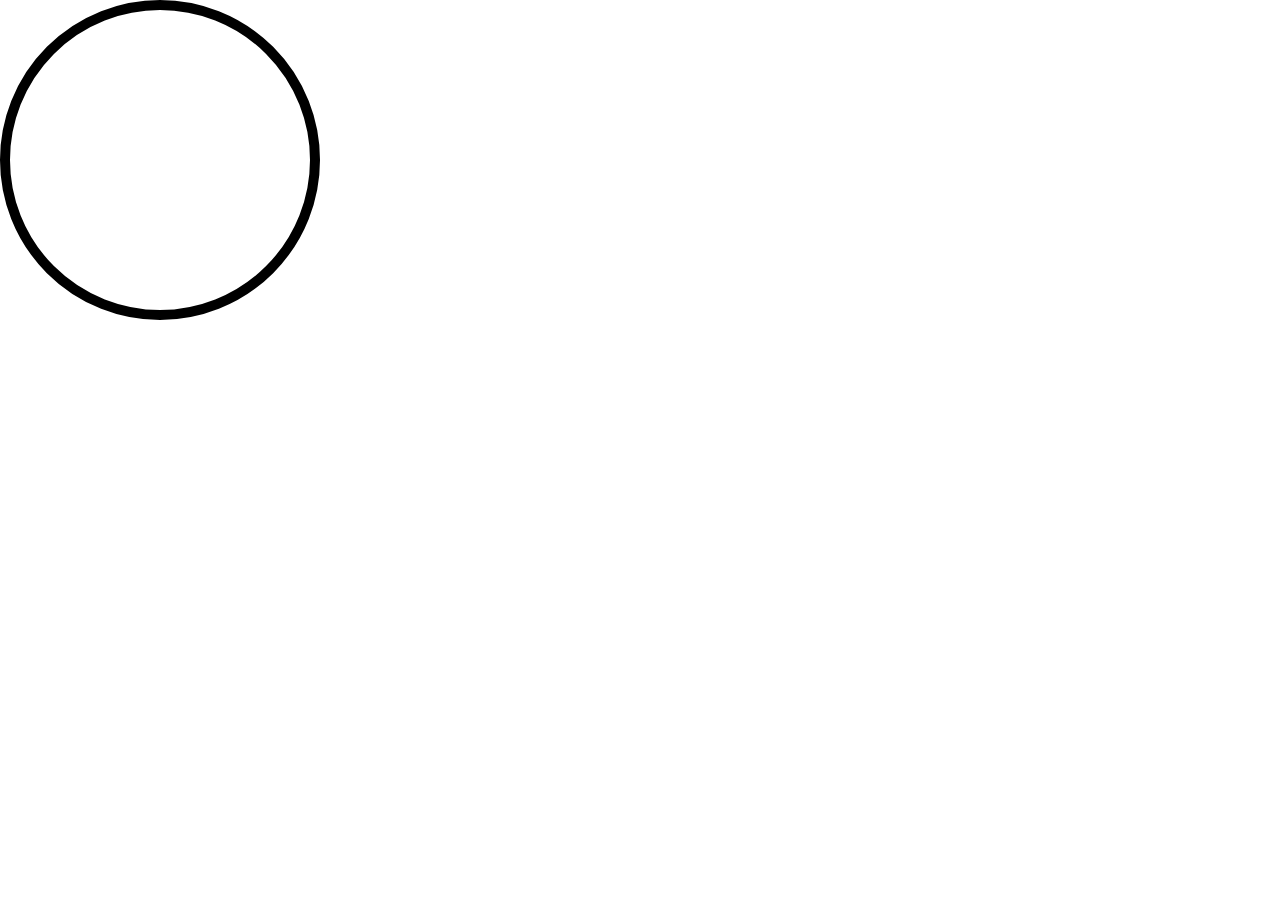
<file: secondpage.html>
<!DOCTYPE html>
<html lang="en">
<head>
    <meta charset="UTF-8">
    <meta name="viewport" content="width=device-width, initial-scale=1.0">
    <title>Second page</title>

    <!-- <link rel="stylesheet" href="style.css"> -->
    <style>
        .box {
            border: 10px solid black;
            width: 300px;
            height: 300px;
            border-radius: 50%;
            position: absolute;
            top: 0;
            left: 0;
            animation-name: identifier;
            animation-duration: 4s;
            animation-direction: alternate;
            animation-iteration-count: infinite;
        }

        @keyframes identifier {
            0% {
                top: 0;
                left: 0;
                bottom: 100%;
                right: 100%;
            }
            25% {
                top: 0;
                left: 88.5%;
                bottom: 100%;
                right: 0;
            }
            50% {
                top: 74%;
                left: 88.5%;
                bottom: 0;
                right: 0;
            }
            75% {
                top: 74%;
                left: 0;
                bottom: 0;
                right: 100%;
            }
            100% {
                top: 0;
                left: 0;
                bottom: 100%;
                right: 100%;
            }
        }
    </style>

</head>
<body>
        
        <div class="box">
        
        </div>
        
</body>
</html>
</file>
<file: style101.css>
body {
    margin: 0;
    padding: 0;
}

.upper_div {
    text-align: center;
    height: 65px;
    padding-left: 300px;
    padding-right: 300px;
    padding-top: 15px;
    background-color: #f2f2f2;
}

.list_style {
    font-family: 'Segoe UI', Tahoma, Geneva, Verdana, sans-serif;
    font-size: 15px;
}

.rocketman {
    float: left;
    font-family: Impact, Haettenschweiler, 'Arial Narrow Bold', sans-serif;
    font-size: 27px;
    margin: auto;
    padding-top: 6px;
}

.image {
    width: 27px;
    height: 26px;
    margin: auto;
    border-radius: 100%;
    background-size: cover;
    background-position: center;
}

.lower_div {
    height: 600px;
    background-image: url("images/spacex-rocket-image.jpg");
    background-size: cover;
    background-position: center;
}

.opacity_box {
        color: white;
        height: 596px;
        background-size: cover;
        background-position: center;
        background-color: black;
        opacity: 0.5;
        text-align: center;
    }

.lower_div_element {
    margin: auto;
    padding-left: 300px;
    padding-top: 250px;
    padding-right: 703px;
    font-family: Verdana, Geneva, Tahoma, sans-serif;
}

.lower_1 {
    margin-left: -147px;
    padding: 27px;
    padding-left: 0px;
    font-family: Verdana, Geneva, Tahoma, sans-serif;
    font-size: 15px;
}

.button_fix {
    background-color: white; 
    padding: 10px; 
    float: left;
}

li {
    list-style-type: none;
}
</file>
<file: style201.css>
@import url('https://fonts.googleapis.com/css2?family=Jersey+25&family=Montserrat:ital,wght@0,100..900;1,100..900&family=Roboto:ital,wght@0,100;0,300;0,400;0,500;0,700;0,900;1,100;1,300;1,400;1,500;1,700;1,900&display=swap');

 
 * {
    box-sizing: border-box;
    padding: 0;
    margin: 0;
    font-family: "Montserrat", sans-serif;
}

    /* Nav bar menu */
.container {
    display: flex;
    justify-content: space-between;
    background-color: #f5f5f5;
    padding: 30px 400px;
    align-content: center;
    color: black;
}        
nav ul li {
    display: inline-block;
    list-style-type: none;
    text-transform: uppercase;
    padding: 30px;

}
nav ul li a {
    text-decoration: none;
    color: black;
    font-family: "Montserrat", sans-serif;
    font-optical-sizing: auto;
    font-weight: 300px;
    font-style: normal;
}
nav ul li a:hover {
    color: blue;
    transition: all .4s;
}

/* Nav bar menu ends */

/* Hero portion */
.hero {
    display: flex;
    flex-direction: column;
    justify-content: center;
    align-items: start;
    padding: 210px 400px;
    background-image: linear-gradient(180.43deg, 
                                    rgba(0,0,0,0.6) 0%, 
                                    rgba(0,0,0,0.8) 100%),
                                    url(images-css201/spacex-rocket-image.jpg);
    background-size: cover;
    background-position: center;
}
.hero-items {
    margin: 15px;
    font-family: "Montserrat", sans-serif;
    font-weight: 300;
    font-optical-sizing: auto;
    font-style: normal;
    color: #f5f5f5;
}
.item {
    font-size: 70px;
}
.item1 {
    font-size: 35px;
}
button, .item2 {
    background-color: #f5f5f5;
    color: black;
    padding: 15px 30px;
    font-size: 17px;
    font-weight: 500;
    cursor: pointer;
    margin-top: 30px;
}
button:hover {
    background-color: rgba(108, 122, 137, 0.6);
    transition: all, .4s;
    color: #f5f5f5;
}

.below-hero-text, .below-card-text {
    text-align: center;
    padding: 120px 0px;
    font-size: 25px;
    font-weight: 400;
}
/* Hero portion ends */

/* toy rocket card portion starts */

.toy-section {
    display: flex;
    justify-content: center;
    padding: 0px 400px;
    background-color: white;
    align-items: center;
}
.card {
    border: 1px solid grey;
    height: auto;
    width: 500px;
    margin: 0px 15px 100px;
    text-align: center;
}
.card-image {
    height: 300px;
    width: 490px;
    margin-bottom: 40px;
}
.card-image1 {
   background-image: url(images-css201/hello-i-m-nik-8yCmQODY2SY-unsplash.2e16d0ba.fill-570x370.jpg);
   background-size: cover;  
}
.card-image2 {
   background-image: url(images-css201/nasa-n463SoeSiVY-unsplash.jpg);
   background-size: cover;
   background-position: center;
}
.card p {
    font-size: 20px;
}
.text-item {
    margin-bottom: 20px;
}
.card a {
    text-decoration: none;
    color: blueviolet;
    font-weight: 600;
}

/* toy rocket card portion ends */

/* first card portion begins */

.first-card, .third-card {
    width: 1025px;
    height: 480px;
    margin: auto;
    position: relative;
    margin-bottom: 175px;
}
.first-card-image, .third-card-image {
    width: 670px;
    height: 480px;
    position: absolute;
    top: 0;
    left: 0;
    background-image: url(images-css201/spacex-MEW1f-yu2KI-unsplash.jpg);
    background-position: center;
    background-size: cover;
}
.first-card-image1, .third-card-image1 {
    width: 450px;
    height: 280px;
    position: absolute;
    top: 58%;
    left: 55%;
    bottom: 0;
    right: 0;
    z-index: 1;
    padding: 50px 10px 30px 40px;
    background-color: #36454F;
    color: white;
}
.first-card-image-item1, .second-card-image-item1, .third-card-image-item1 {
    margin-bottom: 20px;
    font-weight: 800;
}
.first-card-image-item2, .second-card-image-item2, .third-card-image-item2 {
    font-size: 20px;
    margin-bottom: 15px;
}
.first-card-image-item3, .second-card-image-item3, .third-card-image-item3 {
    margin: 0;
}

/* First card portion ends */

/* Second card portion begins */


.second-card {
    width: 1025px;
    height: 480px;
    margin: auto;
    position: relative;
    margin-bottom: 175px;
}
.second-card-image {
    width: 670px;
    height: 480px;
    position: absolute;
    top: 0;
    left: 35%;
    background-image: url(images-css201/pablo-guerrero-pGXUwHZQ5eI-unsplash.jpg);
    background-position: center;
    background-size: cover;
}
.second-card-image1 {
    width: 450px;
    height: 280px;
    position: absolute;
    top: 58%;
    left: 1%;
    z-index: 1;
    padding: 50px 10px 30px 40px;
    background-color: #36454F;
    color: white;
}

/* Third card portion begins */

.third-card-image {
    background-image: url(images-css201/spacex-rocket-image.jpg);
}
.third-card-image1 {
    height: 365px;
    padding-right: 15px;
}

/* Below card text */

.below-card-text button {
    background-color: rgba(159, 90, 253, 1);
    padding-left: 50px;
    padding-right: 50px;
}
.below-card-text button:hover {
    background-color: rgb(179, 96, 179);
    color: black;
}

/* Below card text ends */

/* Second Below card text */

.below-card-text2 {
    text-align: center;
    padding: 0 500px;
    margin-bottom: 100px;
}
.below-card-text2-item1 {
    font-size: 30px;
    font-weight: 750;
}
.below-card-text2-item2 {
    padding-top: 15px;
    font-size: 18px;
    font-weight: 550;
}

/* Second Below card text ends */

/* Contact us div starts */

.contact-us {
    display: flex;
    justify-content: space-evenly;
    align-items: baseline;
    padding: 30px 400px 70px;
    background-color: rgba(159, 90, 253, 1);
}
.contact-us-text {
    padding-right: 50px;
    color: white;
}
.contact-us-text h1 {
    margin-bottom: 15px;
}
.contact-us-text p {
    font-weight: 600;
    font-size: 15.5px;
}
.contact-us-button button {
    padding-left: 30px;
    padding-right: 30px;
    margin-left: 150px;
}
.contact-us-button button:hover {
    background-color: rgba(189, 195, 199,1);
    color: black;
}

/* Contact us div closes */

/* Additional info div starts */

.additional-info {
    display: flex;
    justify-content: space-between;
    align-items: baseline;
    padding: 50px 400px 80px;
    background-color: black;
    color: white;
}
.additional-info ul li {
    list-style-type: none;
}
.header {
    font-size: 13px;
    color: rgba(108, 122, 137, 1);
    font-weight: 600;
}
.mini-items {
    margin-top: 10px;
    margin-bottom: 10px;
}
.additional-info ul li a {
    text-decoration: none;
    font-weight: 800;
}
</file>
<file: style.css>
/* body{
            background-image: url("images/chewy.jpg");
            background-size: cover;
        }

        #pad{
            display: block;
            width: 200px;
            height: 200px;
            background-color: rgba(0, 0, 0, 0.5);
            margin: 100px auto;
            color: white;
            padding: 25px;
            text-align: center;
             opacity: 0.5; 
        } 

    /* #pad {
        float: right;
        border: 1px solid yellowgreen;
        margin: 4px;
        padding: 4px;

    }  */
/* 
    .image {
        border: solid black;
        width: 20px;
        height: 20px;
        margin: auto;
        border-radius: 100%;
        background-size: cover;
        background-position: center;
        background-color: blue;
    } */

    
    .box {
        
        border: 5px solid red;
        width: 300px;
        height: 300px;
        margin: 30px;
        /* padding: 30px;
        box-sizing: border-box;
        outline: 5px solid black;
        outline-offset: 10px;
        background-color: black;
        color: rgba(255, 255, 255, 1);
        text-shadow: 3px 3px 0px red; */
        position: relative;
        left: 500px;
        top: 100px;
    }

    /* .second-box{
        border: 2px solid blue;
        position: absolute;
        top: 0;
        right: 0;
        height: 100px;
        width: 100px;
        background-color: black;
    } */
</file>
